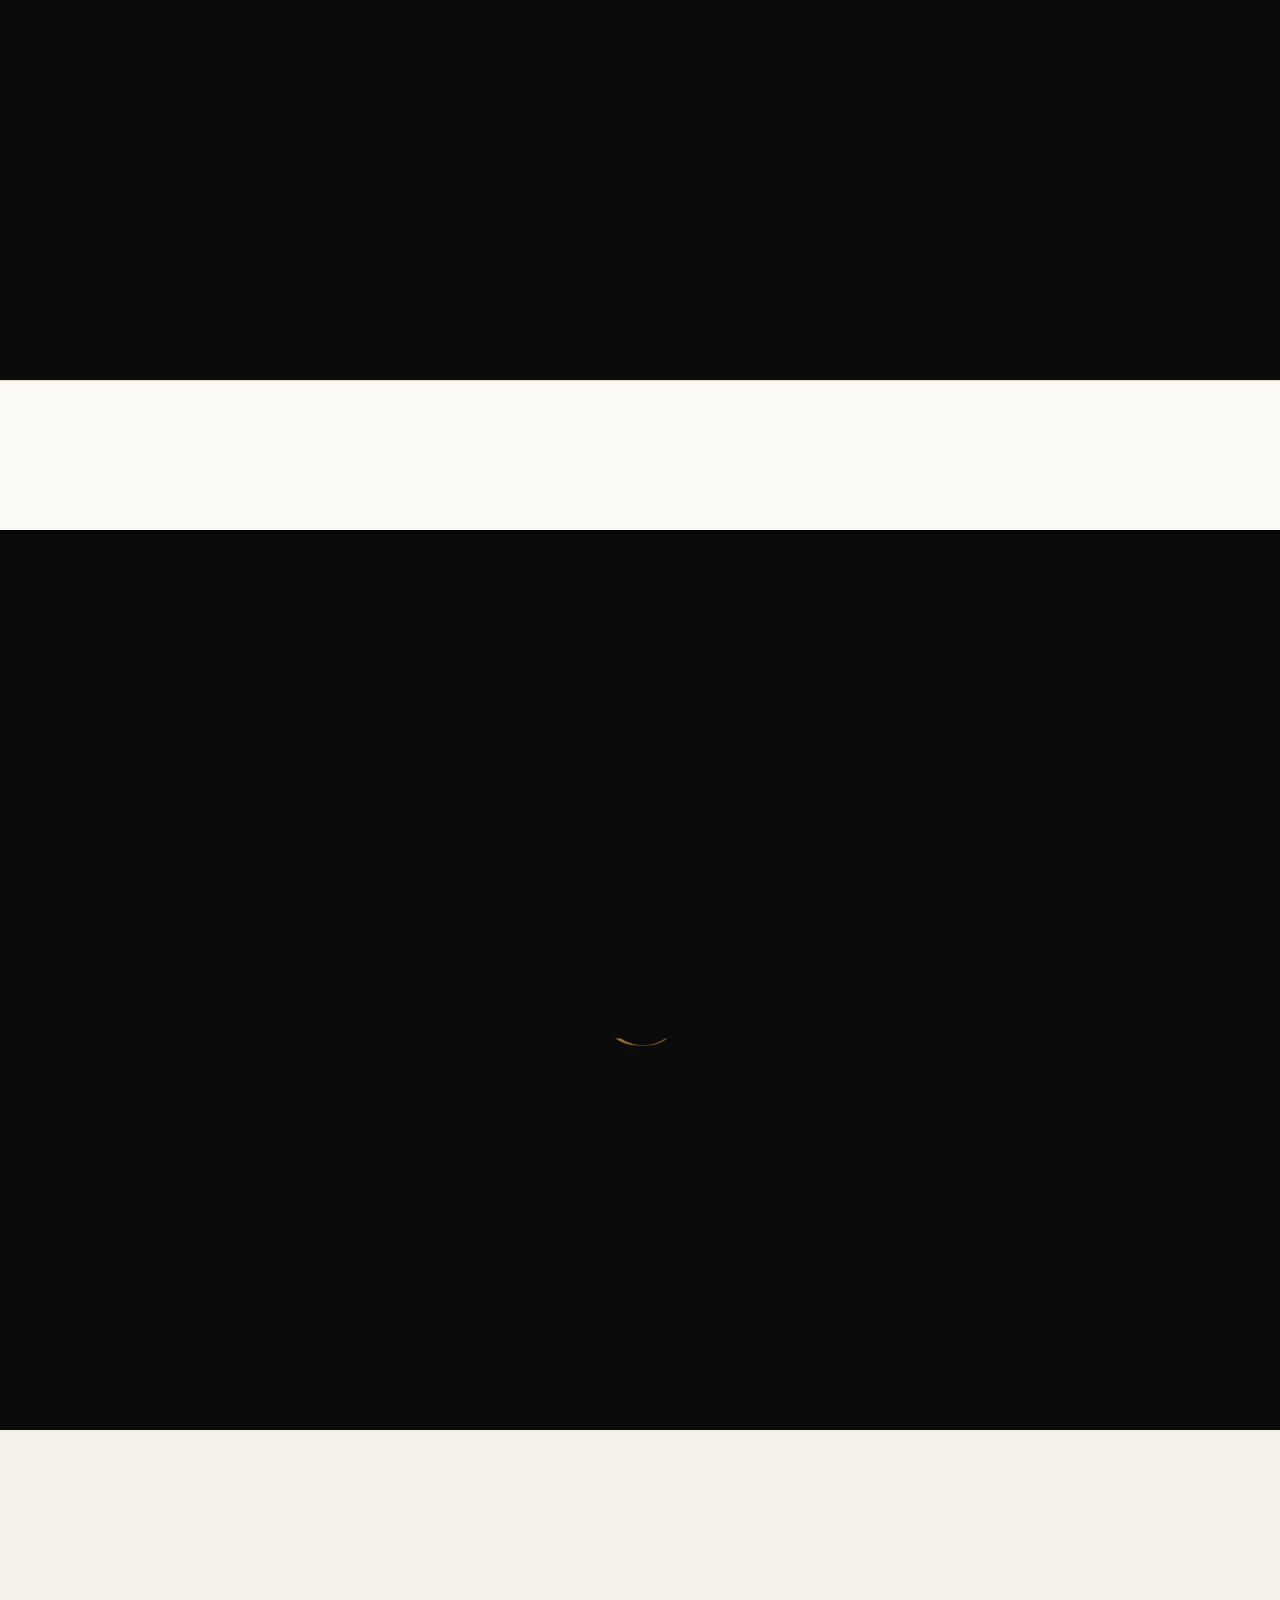
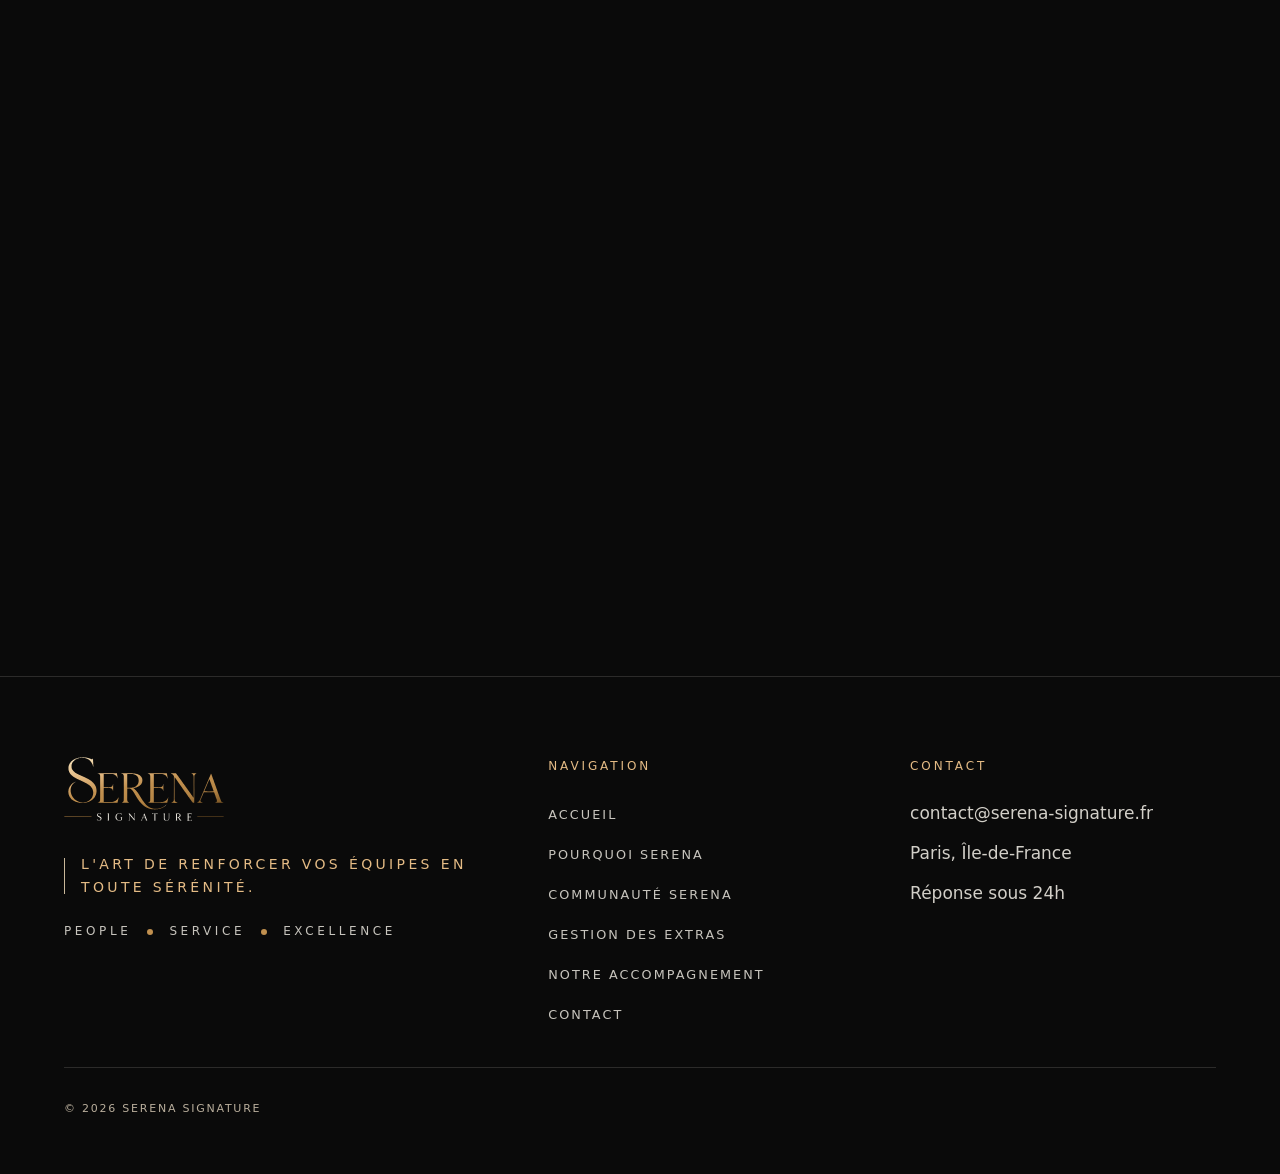
<file: formation/index.html>
<!doctype html><html lang="fr"><head><meta charset="utf-8"><title>Serena Signature</title><link rel="canonical" href="https://cleis69.github.io/serena/accompagnement/#formation"><meta name="robots" content="noindex"><meta http-equiv="refresh" content="0; url=https://cleis69.github.io/serena/accompagnement/#formation"></head><body><a href="https://cleis69.github.io/serena/accompagnement/#formation">Cette page a déménagé</a></body></html>
</file>
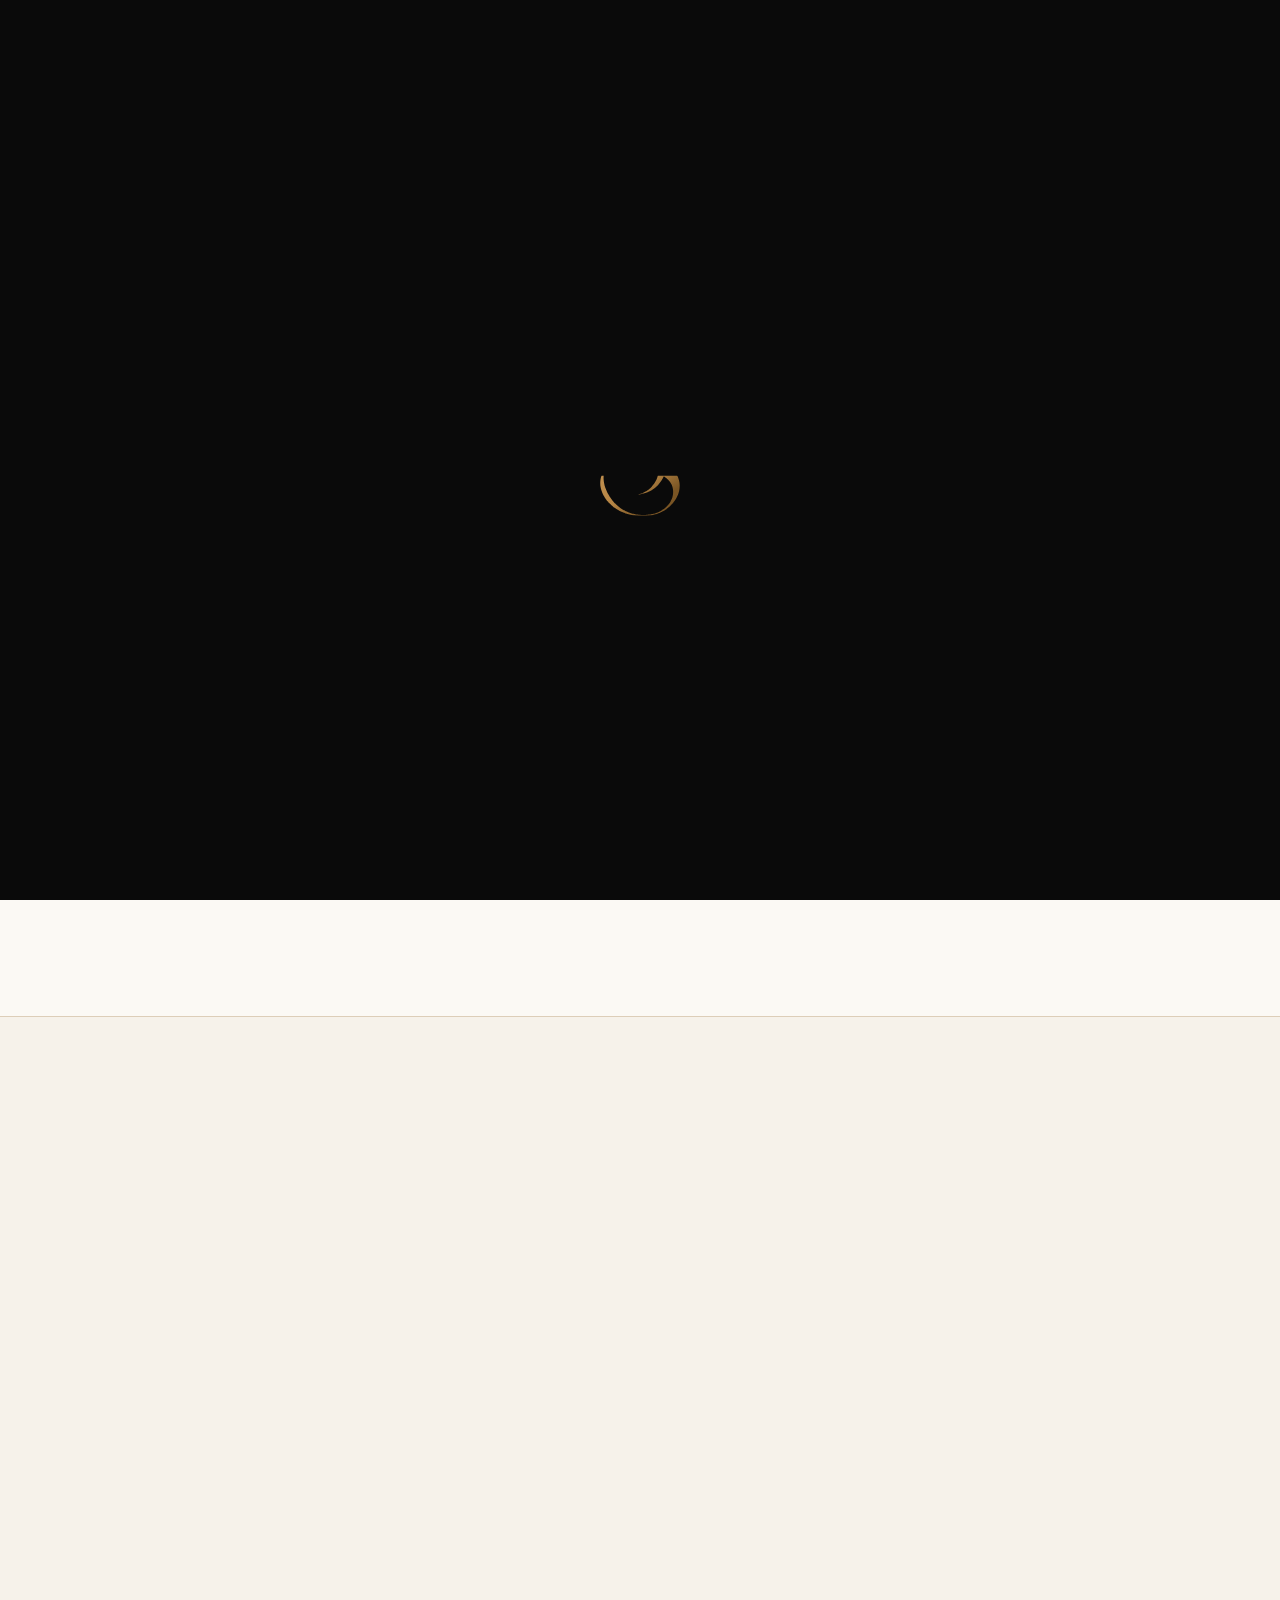
<file: placement/index.html>
<!doctype html><html lang="fr"><head><meta charset="utf-8"><title>Serena Signature</title><link rel="canonical" href="https://cleis69.github.io/serena/accompagnement/#placement"><meta name="robots" content="noindex"><meta http-equiv="refresh" content="0; url=https://cleis69.github.io/serena/accompagnement/#placement"></head><body><a href="https://cleis69.github.io/serena/accompagnement/#placement">Cette page a déménagé</a></body></html>
</file>
